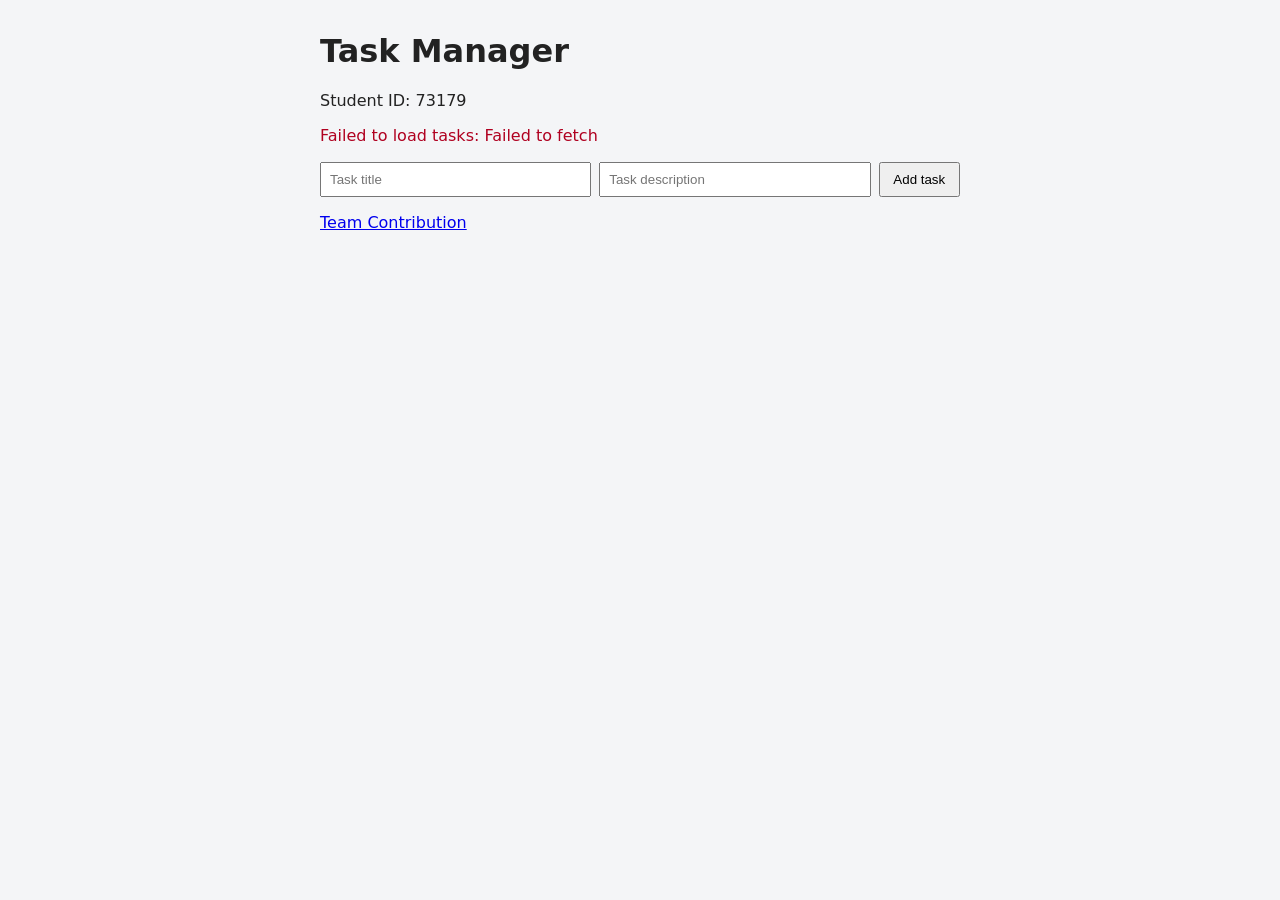
<file: index.html>
<!DOCTYPE html>
<html lang="en">
<head>
  <meta charset="UTF-8">
  <meta name="viewport" content="width=device-width, initial-scale=1">
  <title>Task Manager</title>
  <link rel="stylesheet" href="style.css">
</head>
<body>
  <main>
    <h1>Task Manager</h1>
    <p>Student ID: <span id="student-id">73179</span></p>

    <p id="status-message" role="status"></p>

    <form id="task-form">
      <input type="text" id="task-title" placeholder="Task title" required>
      <input type="text" id="task-description" placeholder="Task description">
      <button type="submit" id="task-submit">Add task</button>
      <button type="button" id="task-cancel" hidden>Cancel</button>
    </form>

    <div id="task-list"></div>

    <p><a id="contribution-link" href="contribution.html">Team Contribution</a></p>
  </main>
  <script src="app.js"></script>
</body>
</html>
</file>
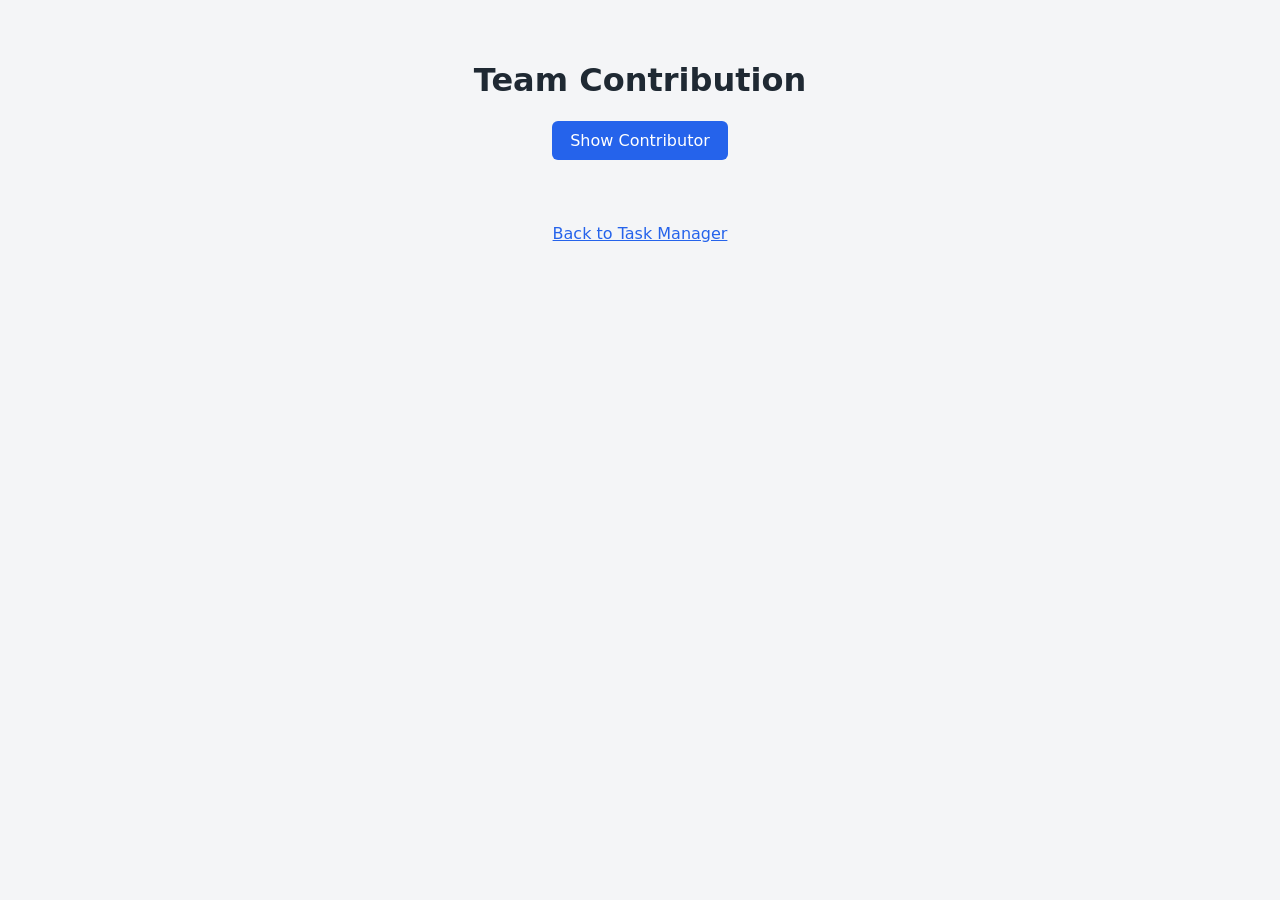
<file: contribution.html>
<!DOCTYPE html>
<html lang="en">
<head>
  <meta charset="UTF-8">
  <meta name="viewport" content="width=device-width, initial-scale=1.0">
  <title>Team Contribution</title>
  <style>
    body { font-family: system-ui, sans-serif; background: #f4f5f7; color: #1f2933; margin: 0; }
    main { max-width: 600px; margin: 0 auto; padding: 40px 16px; text-align: center; }
    button { border: none; border-radius: 6px; padding: 10px 18px; background: #2563eb; color: #fff; font: inherit; cursor: pointer; }
    #contributor-student-id { display: block; min-height: 24px; margin: 20px 0; font-weight: 600; }
    a { color: #2563eb; }
  </style>
</head>
<body>
  <main>
    <h1>Team Contribution</h1>
    <button id="load-contributor" type="button">Show Contributor</button>
    <span id="contributor-student-id"></span>
    <a href="index.html">Back to Task Manager</a>
  </main>

  <script>
    document.getElementById('load-contributor').addEventListener('click', async () => {
      const output = document.getElementById('contributor-student-id');
      try {
        const res = await fetch('contribution.json', { cache: 'no-store' });
        if (!res.ok) throw new Error(`HTTP ${res.status}`);
        const data = await res.json();
        output.textContent = `Contributor Student ID: ${data.contributorStudentId}`;
      } catch (err) {
        output.textContent = `Could not load contributor: ${err.message}`;
      }
    });
  </script>
</body>
</html>
</file>
<file: style.css>
body { font-family: system-ui, sans-serif; background: #f4f5f7; margin: 0; color: #222; }
main { max-width: 640px; margin: 2rem auto; padding: 0 1rem; }
form { display: flex; flex-wrap: wrap; gap: .5rem; margin-bottom: 1rem; }
form input { flex: 1 1 180px; padding: .5rem; }
button { padding: .4rem .8rem; cursor: pointer; }
.task-item { background: #fff; border-radius: 6px; padding: .75rem 1rem; margin-bottom: .5rem; box-shadow: 0 1px 2px rgba(0,0,0,.1); }
.task-item.done .task-title { text-decoration: line-through; color: #888; }
.task-title { font-weight: 600; display: block; }
.task-description { display: block; color: #555; margin: .25rem 0; }
.task-status { font-size: .85rem; color: #666; display: block; margin-bottom: .4rem; }
#status-message { min-height: 1.2em; }
#status-message.error { color: #b00020; }
#status-message.ok { color: #1b7a2b; }
</file>
